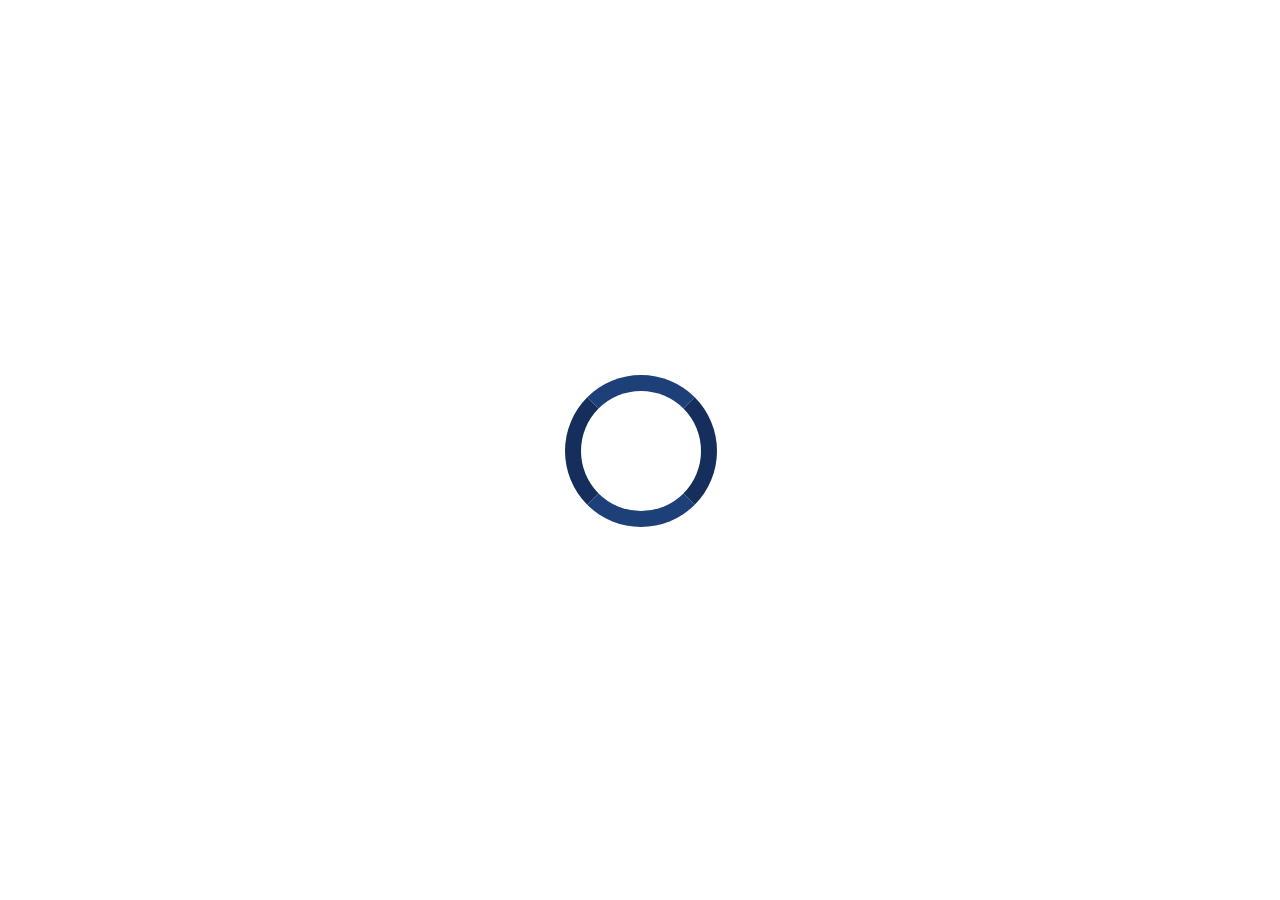
<file: index.html>
<!DOCTYPE html>
<html lang="en">
<head>
<!--

__/\\\\\\\\\\\\\\\________________________________________________________________________        
 _\/\\\///////////_________________________________________________________________________       
  _\/\\\____________________________________________________________________________________      
   _\/\\\\\\\\\\\_________/\\\\\_____/\\\____/\\\_____/\\\\\\\\___/\\/\\\\\\\______/\\\\\____     
    _\/\\\///////________/\\\///\\\__\//\\\__/\\\____/\\\/////\\\_\/\\\/////\\\___/\\\///\\\__    
     _\/\\\______________/\\\__\//\\\__\//\\\/\\\____/\\\\\\\\\\\__\/\\\___\///___/\\\__\//\\\_   
      _\/\\\_____________\//\\\__/\\\____\//\\\\\____\//\\///////___\/\\\_________\//\\\__/\\\__  
       _\/\\\______________\///\\\\\/______\//\\\______\//\\\\\\\\\\_\/\\\__________\///\\\\\/___ 
        _\///_________________\/////_________\///________\//////////__\///_____________\/////_____
-->
<!-- Global site tag (gtag.js) - Google Analytics -->
<script async src="https://www.googletagmanager.com/gtag/js?id=UA-116303854-2"></script>
<script>
  window.dataLayer = window.dataLayer || [];
  function gtag(){dataLayer.push(arguments);}
  gtag('js', new Date());

  gtag('config', 'UA-116303854-2');
</script>
<title>White House Staff</title>
<link rel="apple-touch-icon" sizes="180x180" href="/apple-touch-icon.png">
<link rel="icon" type="image/png" sizes="32x32" href="/favicon-32x32.png">
<link rel="icon" type="image/png" sizes="16x16" href="/favicon-16x16.png">
<link rel="manifest" href="/site.webmanifest">
<link rel="mask-icon" href="/safari-pinned-tab.svg" color="#5bbad5">
<meta name="msapplication-TileColor" content="#ffffff">
<meta name="theme-color" content="#ffffff">
<meta name="description" content="Official White House Staff website for Aczero's United States of America group.">
<meta name="application-name" content="Aczero's White House Staff">
<meta name="viewport" content="width=device-width, initial-scale=1.0">
 <link rel="stylesheet"
   type = "text/css"
   href = "myStyle.css"
  </link>
  <style>
  #loader {
  position: absolute;
  left: 50%;
  top: 50%;
  z-index: 1;
  width: 150px;
  height: 150px;
  margin: -75px 0 0 -75px;
  border: 16px solid #f3f3f3;
  border-radius: 50%;
  border-top: 16px solid #1D4079;
  border-right: 16px solid #162E5C;
  border-bottom: 16px solid #1D4079;
  border-left: 16px solid #162E5C;
  width: 120px;
  height: 120px;
  -webkit-animation: spin 2s linear infinite;
  animation: spin 2s linear infinite;
}

@-webkit-keyframes spin {
  0% { -webkit-transform: rotate(0deg); }
  100% { -webkit-transform: rotate(360deg); }
}

@keyframes spin {
0% { transform: rotate(0deg); }
  100% { transform: rotate(360deg); }
}

/* Add animation to "page content" */
.animate-bottom {
  position: relative;
  -webkit-animation-name: animatebottom;
  -webkit-animation-duration: 1s;
  animation-name: animatebottom;
  animation-duration: 1s
}

@-webkit-keyframes animatebottom {
  from { bottom:-100px; opacity:0 } 
  to { bottom:0px; opacity:1 }
}

@keyframes animatebottom { 
  from{ bottom:-100px; opacity:0 } 
  to{ bottom:0; opacity:1 }
}

#myDiv {
  display: none;
  text-align: center;
}
</style>
</head>
<body onload="myFunction()" style="margin:0;">
<!--<audio loop autoplay>
<source src=".mp3" type="audio/mpeg">
</audio>-->
<div id="loader"></div>
<div style="display:none;" id="myDiv" class="animate-bottom">
<!-- Jack, page content goes in here. -->
<p style="font-size:500%;">Under Construction</p>
</div>
<script>
var myVar;

function myFunction() {
    myVar = setTimeout(showPage, 3000);
}

function showPage() {
  document.getElementById("loader").style.display = "none";
  document.getElementById("myDiv").style.display = "block";
}
</script>
</body>
</html>
</file>
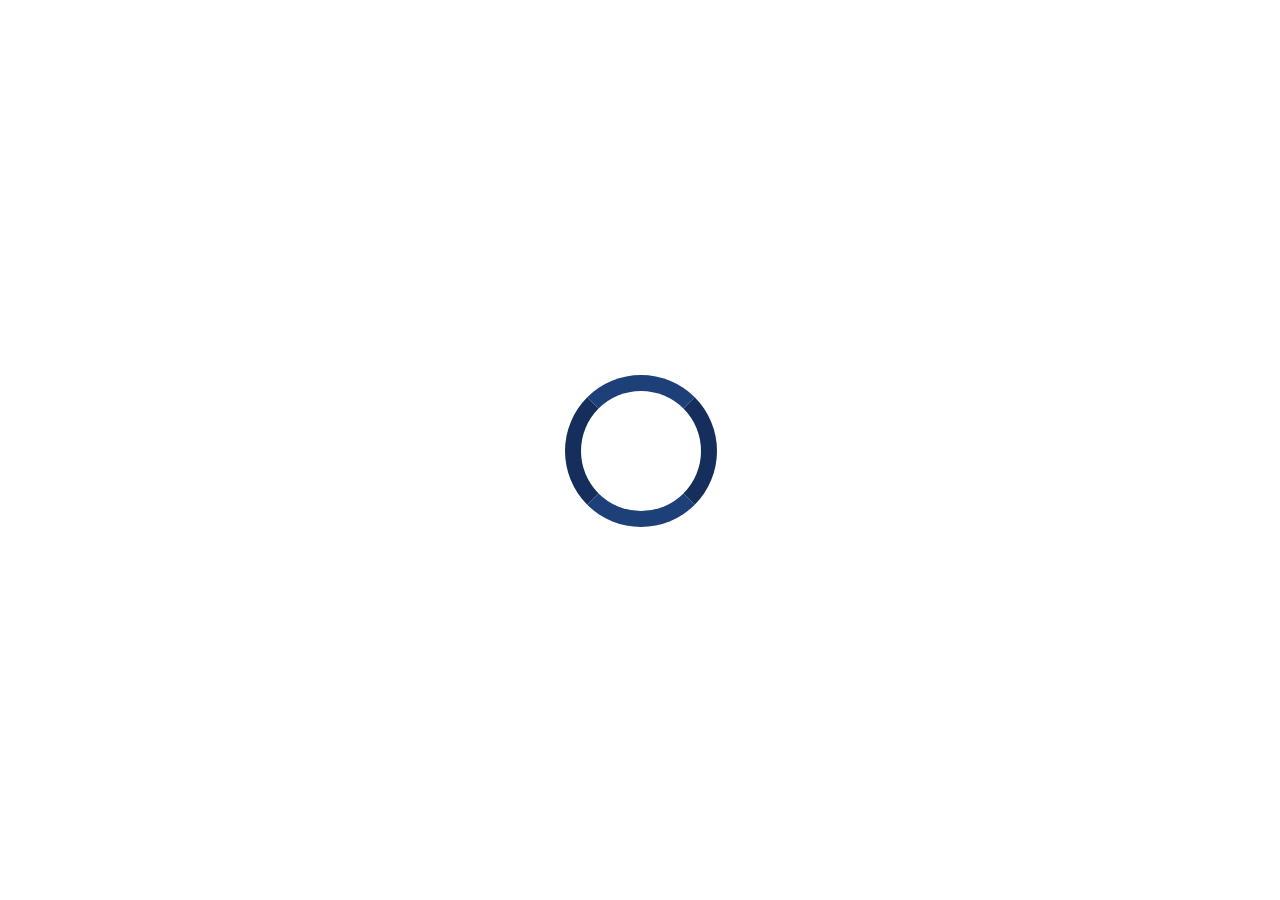
<file: staff.html>
<!DOCTYPE html>
<html lang="en">
<head>
<!--

__/\\\\\\\\\\\\\\\________________________________________________________________________        
 _\/\\\///////////_________________________________________________________________________       
  _\/\\\____________________________________________________________________________________      
   _\/\\\\\\\\\\\_________/\\\\\_____/\\\____/\\\_____/\\\\\\\\___/\\/\\\\\\\______/\\\\\____     
    _\/\\\///////________/\\\///\\\__\//\\\__/\\\____/\\\/////\\\_\/\\\/////\\\___/\\\///\\\__    
     _\/\\\______________/\\\__\//\\\__\//\\\/\\\____/\\\\\\\\\\\__\/\\\___\///___/\\\__\//\\\_   
      _\/\\\_____________\//\\\__/\\\____\//\\\\\____\//\\///////___\/\\\_________\//\\\__/\\\__  
       _\/\\\______________\///\\\\\/______\//\\\______\//\\\\\\\\\\_\/\\\__________\///\\\\\/___ 
        _\///_________________\/////_________\///________\//////////__\///_____________\/////_____
-->
<!-- Global site tag (gtag.js) - Google Analytics -->
<script async src="https://www.googletagmanager.com/gtag/js?id=UA-116303854-2"></script>
<script>
  window.dataLayer = window.dataLayer || [];
  function gtag(){dataLayer.push(arguments);}
  gtag('js', new Date());

  gtag('config', 'UA-116303854-2');
</script>
<title>Staff</title>
<!--
<link rel="apple-touch-icon" sizes="180x180" href="/apple-touch-icon.png">
<link rel="icon" type="image/png" sizes="32x32" href="/favicon-32x32.png">
<link rel="icon" type="image/png" sizes="16x16" href="/favicon-16x16.png">
<link rel="manifest" href="/site.webmanifest">
<link rel="mask-icon" href="/safari-pinned-tab.svg" color="#5bbad5">
<meta name="msapplication-TileColor" content="#ffffff">
<meta name="theme-color" content="#ffffff"> Replace with input from https://realfavicongenerator.net/
-->
<meta name="description" content="Official White House Staff website for Aczero's United States of America group."><!--Description-->
<meta name="application-name" content="White House Staff"><!--Name-->
<meta name="viewport" content="width=device-width, initial-scale=1.0"><!--Keeps website sized correctly.-->
 <link rel="stylesheet"
   type = "text/css"
   href = "myStyle.css"
  </link>
  <style>
  #loader {
  position: absolute;
  left: 50%;
  top: 50%;
  z-index: 1;
  width: 150px;
  height: 150px;
  margin: -75px 0 0 -75px;
  border: 16px solid #f3f3f3;
  border-radius: 50%;
  border-top: 16px solid #1D4079;
  border-right: 16px solid #162E5C;
  border-bottom: 16px solid #1D4079;
  border-left: 16px solid #162E5C;
  width: 120px;
  height: 120px;
  -webkit-animation: spin 2s linear infinite;
  animation: spin 2s linear infinite;
}

@-webkit-keyframes spin {
  0% { -webkit-transform: rotate(0deg); }
  100% { -webkit-transform: rotate(360deg); }
}

@keyframes spin {
  0% { transform: rotate(0deg); }
  100% { transform: rotate(360deg); }
}

/* Add animation to "page content" */
.animate-bottom {
  position: relative;
  -webkit-animation-name: animatebottom;
  -webkit-animation-duration: 1s;
  animation-name: animatebottom;
  animation-duration: 1s
}

@-webkit-keyframes animatebottom {
  from { bottom:-100px; opacity:0 } 
  to { bottom:0px; opacity:1 }
}

@keyframes animatebottom { 
  from{ bottom:-100px; opacity:0 } 
  to{ bottom:0; opacity:1 }
}

#myDiv {
  display: none;
  text-align: center;
}
.alert {
    padding: 20px;
    background-color: #f44336; /* Red */
    color: white;
    margin-bottom: 15px;
}

.closebtn {
    margin-left: 15px;
    color: white;
    font-weight: bold;
    float: right;
    font-size: 22px;
    line-height: 20px;
    cursor: pointer;
    transition: 0.3s;
}

.closebtn:hover {
    color: black;
}
</style>
</head>
<body onload="myFunction()" style="margin:0;">
<div id="loader"></div>
<!--<div class="alert">
  <span class="closebtn" onclick="this.parentElement.style.display='none';">&times;</span> 
  This is an alert box.
</div> ALERT IF NEEDED-->
<div style="display:none;" id="myDiv" class="animate-bottom">
<p style="font-size:500%;">Staff</p>
<p style="font-size:200%;">The White House Staff consists of the immediate staff of the President, Vice President, and Chief of Staff. They are headed by the Chief of Staff, and overseen with the help of the Deputy Chief of Staff.</p>
<p><img src="fovero.png" height="100" width="100"></p>
<p style="font-size:100%;"><strong>JacksonFovero</strong> White House Chief of Staff</p>
</div>
<script>
var myVar;

function myFunction() {
    myVar = setTimeout(showPage, 3000);
}

function showPage() {
  document.getElementById("loader").style.display = "none";
  document.getElementById("myDiv").style.display = "block";
}
</script>
</body>
</html>
</file>
<file: myStyle.css>
/*

__/\\\\\\\\\\\\\\\________________________________________________________________________        
 _\/\\\///////////_________________________________________________________________________       
  _\/\\\____________________________________________________________________________________      
   _\/\\\\\\\\\\\_________/\\\\\_____/\\\____/\\\_____/\\\\\\\\___/\\/\\\\\\\______/\\\\\____     
    _\/\\\///////________/\\\///\\\__\//\\\__/\\\____/\\\/////\\\_\/\\\/////\\\___/\\\///\\\__    
     _\/\\\______________/\\\__\//\\\__\//\\\/\\\____/\\\\\\\\\\\__\/\\\___\///___/\\\__\//\\\_   
      _\/\\\_____________\//\\\__/\\\____\//\\\\\____\//\\///////___\/\\\_________\//\\\__/\\\__  
       _\/\\\______________\///\\\\\/______\//\\\______\//\\\\\\\\\\_\/\\\__________\///\\\\\/___ 
        _\///_________________\/////_________\///________\//////////__\///_____________\/////_____
*/

::-webkit-scrollbar {
    width: 10px;
}

::-webkit-scrollbar-track {
    background: #f1f1f1; 
}
 
::-webkit-scrollbar-thumb {
    background: #888; 
}

::-webkit-scrollbar-thumb:hover {
    background: #555; 
}
p {
	color:#162E5C;
	font-family:Trebuchet MS;
	text-align:center;
</file>
